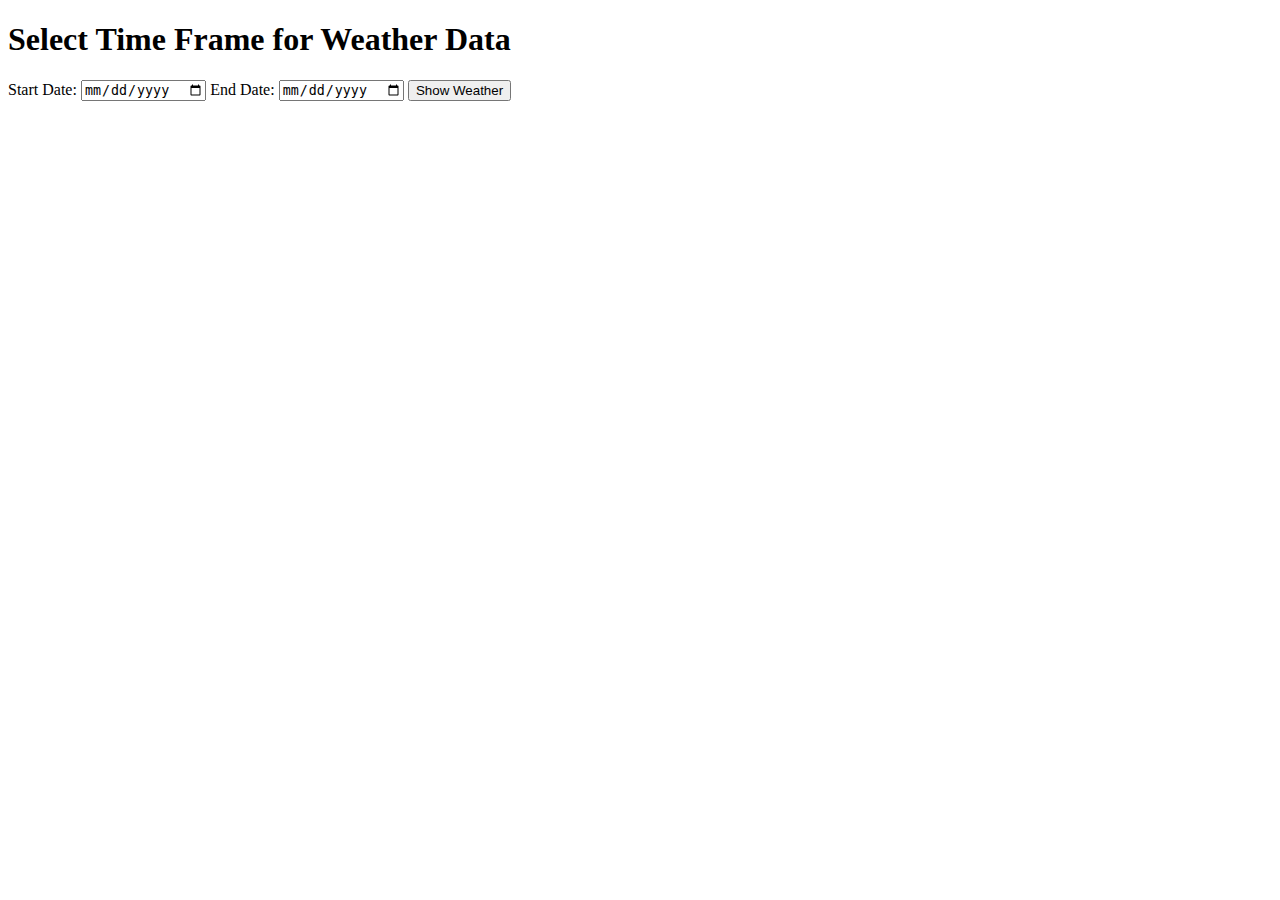
<file: templates/index.html>
<!DOCTYPE html>
<html lang="en">
<head>
    <meta charset="UTF-8">
    <title>Select Time Frame</title>
</head>
<body>
    <h1>Select Time Frame for Weather Data</h1>
    <form action="/weather" method="post">
        <label for="start_date">Start Date:</label>
        <input type="date" id="start_date" name="start_date" required>
        
        <label for="end_date">End Date:</label>
        <input type="date" id="end_date" name="end_date" required>
        
        <button type="submit">Show Weather</button>
    </form>
</body>
</html>
</file>
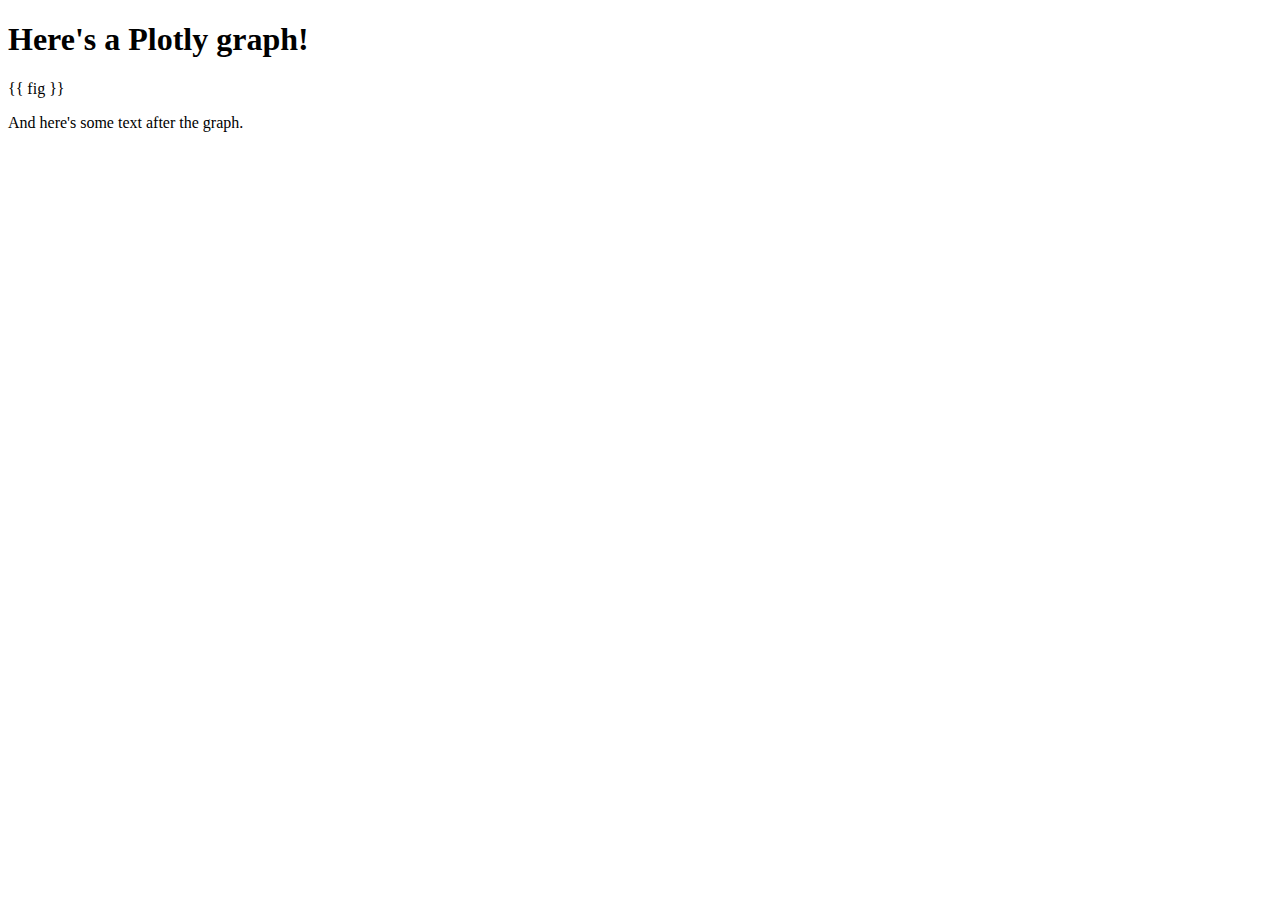
<file: templates/plot.html>
<!DOCTYPE html>
<html>
<head>
<meta charset="utf-8" />   <!--It is necessary to use the UTF-8 encoding with plotly graphics to get e.g. negative signs to render correctly -->
<meta name="viewport" content="width=device-width, initial-scale=1.0" />
</head>

<body>
<h1>Here's a Plotly graph!</h1>
{{ fig }}
<p>And here's some text after the graph.</p>
</body>
</html>
</file>
